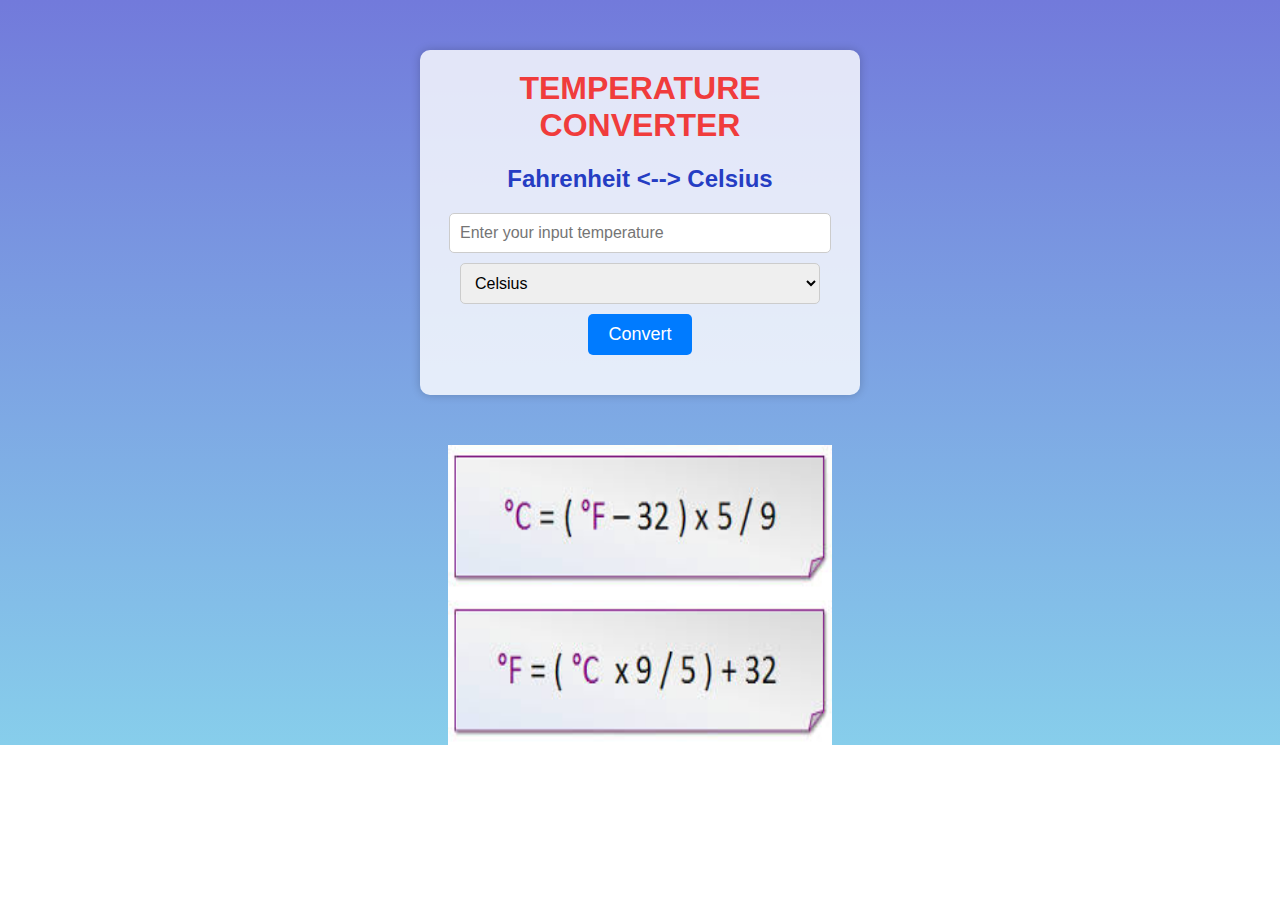
<file: Temperature Converter(Task-3)/index.html>
<!DOCTYPE html>
<html lang="en">
<head>
    <meta charset="UTF-8">
    <meta name="viewport" content="width=device-width, initial-scale=1.0">
    <title>Temperature Converter</title>
    <link rel="stylesheet" href="style.css">
</head>
<body>
    <div class="container">
        <h1>TEMPERATURE CONVERTER</h1>
        <h2>Fahrenheit <--> Celsius</h2>
        <input type="number" id="temperatureInput" placeholder="Enter your input temperature" required>
        <select id="unitSelector">
            <option value="celsius">Celsius</option>
            <option value="fahrenheit">Fahrenheit</option>
        </select>
        <button id="convertButton">Convert</button>
        <div id="resultArea"></div>
    </div>
    <script src="script.js"></script>
    <img src="image2.jpeg" alt="information"width="500" height="300" class="center">
</body>
</html>
</file>
<file: Temperature Converter(Task-3)/style.css>
body {
    font-family: 'Arial', sans-serif;
    background: linear-gradient(#727adb, #87CEEB);
    color: #333;
    background-size: cover;
    background-repeat: no-repeat;
    margin: 0;
    padding: 0;
    color: #805dd2;
    transition: background-color 0.5s;
}

.container {
    text-align: center;
    background-color: rgba(255, 255, 255, 0.8);
    border-radius: 10px;
    box-shadow: 0 0 10px rgba(0, 0, 0, 0.2);
    margin: 50px auto;
    max-width: 400px;
    padding: 20px;
    transition: background-color 0.5s;
}

h1 {
    margin-top: 0;
    color: #f03c3c;
}
h2 {
    margin-top: 0;
    color: #253dc3;
}

input[type="number"], select {
    width: 90%;
    padding: 10px;
    margin-bottom: 10px;
    border: 1px solid #ccc;
    border-radius: 5px;
    font-size: 16px;
}

button {
    background-color: #007BFF;
    color: #fff;
    border: none;
    padding: 10px 20px;
    border-radius: 5px;
    cursor: pointer;
    font-size: 18px;
    transition: background-color 0.3s;
}

button:hover {
    background-color: #0056b3;
}

#resultArea {
    margin-top: 20px;
    font-weight: bold;
    font-size: 24px;
    color: #d82960;
}

@keyframes backgroundFade {
    0% {
        background-color: rgba(255, 255, 255, 0.8);
    }
    100% {
        background-color: rgba(255, 255, 255, 0.6);
    }
}

.fade-background {
    animation: backgroundFade 5s infinite alternate;
}
.center {
    display: block;
    margin-left: auto;
    margin-right: auto;
    width: 30%;
  }
</file>
